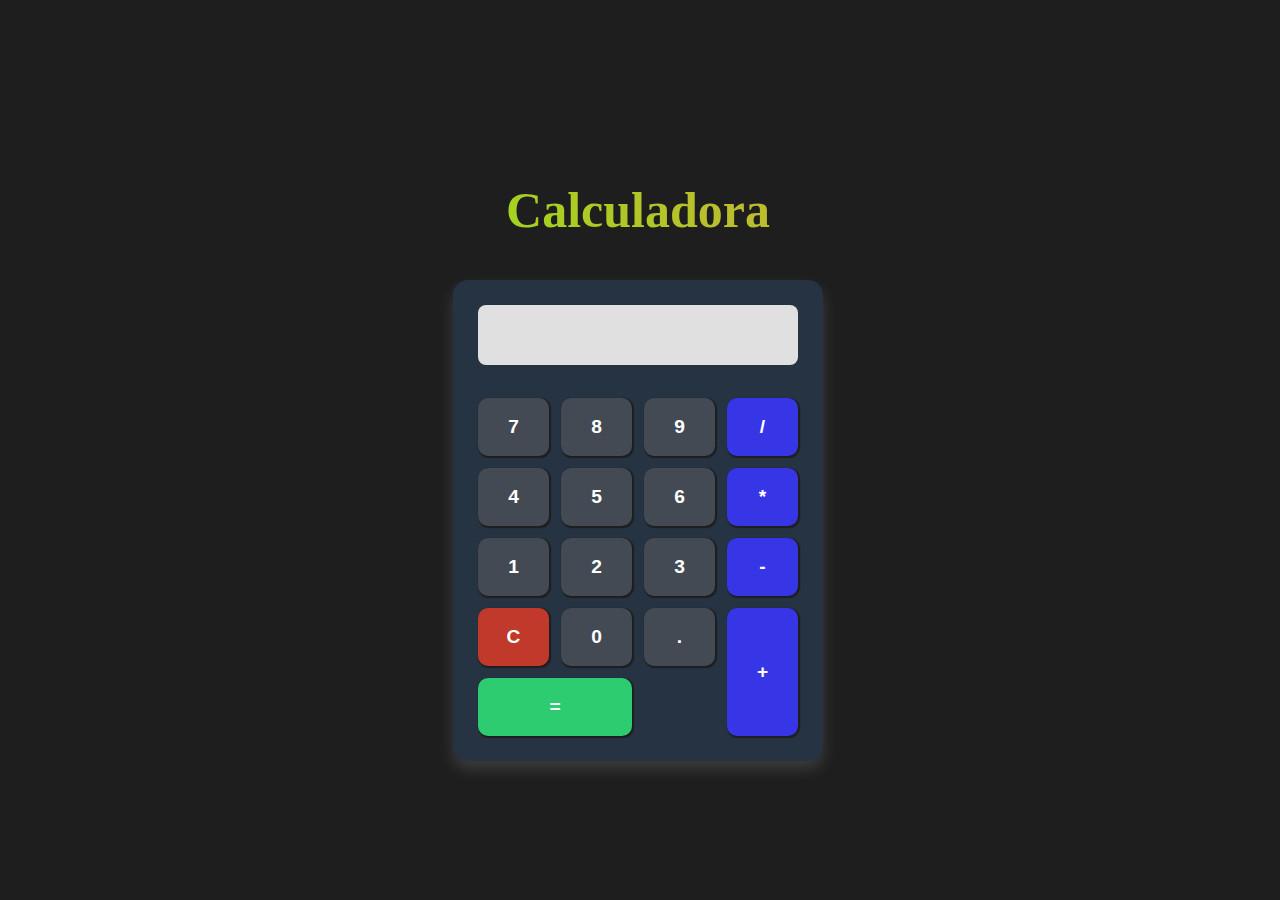
<file: index.html>
<!DOCTYPE html>
<html lang="es">
<head>
    <meta charset="UTF-8">
    <meta name="viewport" content="width=device-width, initial-scale=1.0">
    <title>Calculadora</title>
    <link rel="stylesheet" href="assets/css/index.css">
</head>
<body>
  <div>
  <h2 class="titulo">Calculadora</h2>
    <div class="calculadora">
        <input type="text" id="pantalla" disabled value="">
        <div class="botones">
          
          <button onclick="appendNumber('7')">7</button>
          <button onclick="appendNumber('8')">8</button>
          <button onclick="appendNumber('9')">9</button>
          <button onclick="setOperation('/')" class="operador">/</button>

          <button onclick="appendNumber('4')">4</button>
          <button onclick="appendNumber('5')">5</button>
          <button onclick="appendNumber('6')">6</button>
          <button onclick="setOperation('*')" class="operador">*</button>

          <button onclick="appendNumber('1')">1</button>
          <button onclick="appendNumber('2')">2</button>
          <button onclick="appendNumber('3')">3</button>
          <button onclick="setOperation('-')" class="operador">-</button>

          <button onclick="clear()" id="clear">C</button>
          <button onclick="appendNumber('0')">0</button>
          <button onclick="appendNumber('.')">.</button>
          <button onclick="setOperation ('+')" id="r" class="operador">+</button>

          <button onclick="igual()" id="igual">=</button >
        </div>
    </div>
    </div>
      <script src="assets/js/index.js"></script>
      
</body>
</html>
&nbsp
</file>
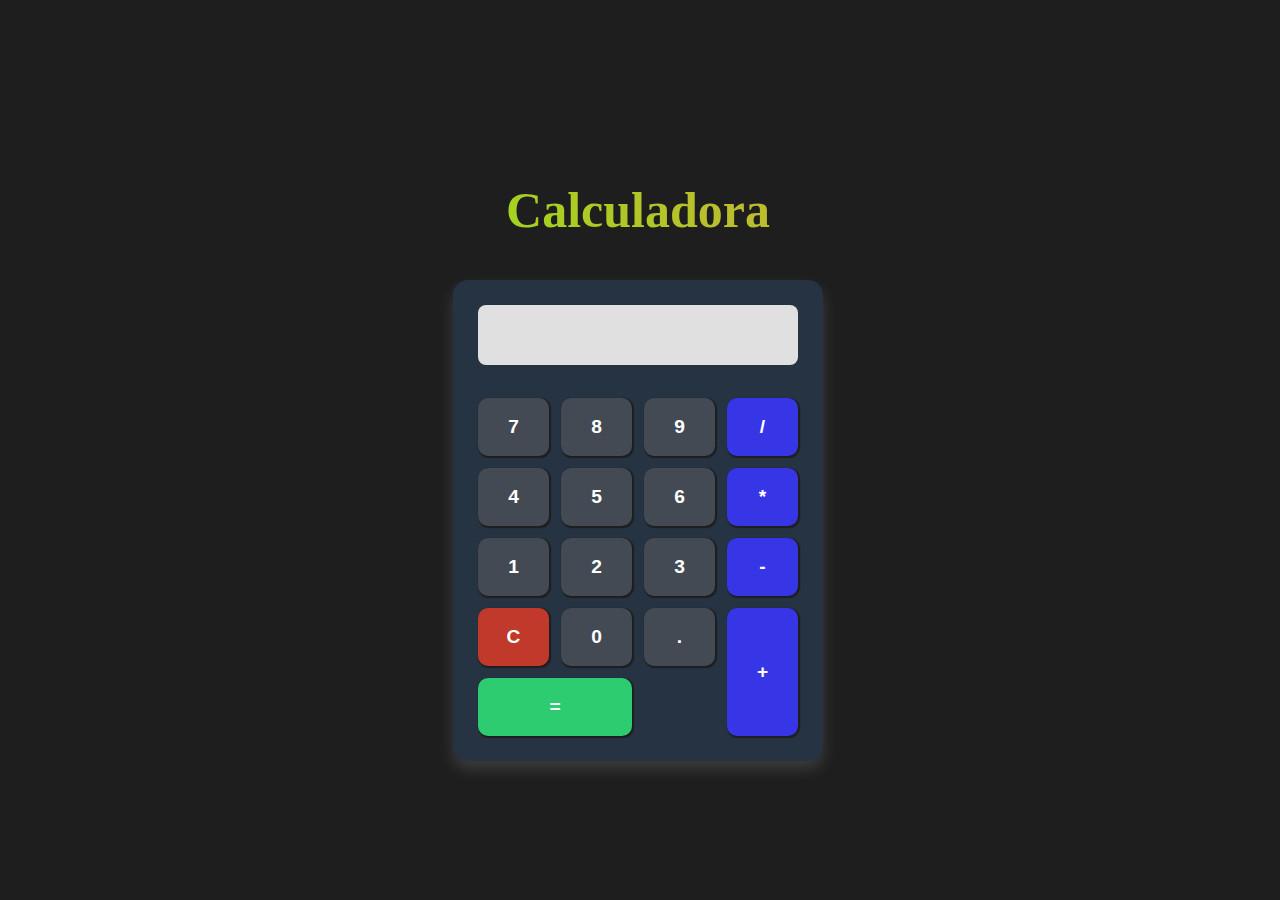
<file: assets/index.html>
<!DOCTYPE html>
<html lang="es">
<head>
    <meta charset="UTF-8">
    <meta name="viewport" content="width=device-width, initial-scale=1.0">
    <title>Calculadora</title>
    <link rel="stylesheet" href="/assets/css/index.css">
</head>
<body>
  <div>
  <h2 class="titulo">Calculadora</h2>
    <div class="calculadora">
        <input type="text" id="pantalla" disabled value="">
        <div class="botones">
          
          <button onclick="appendNumber('7')">7</button>
          <button onclick="appendNumber('8')">8</button>
          <button onclick="appendNumber('9')">9</button>
          <button onclick="setOperation('/')" class="operador">/</button>

          <button onclick="appendNumber('4')">4</button>
          <button onclick="appendNumber('5')">5</button>
          <button onclick="appendNumber('6')">6</button>
          <button onclick="setOperation('*')" class="operador">*</button>

          <button onclick="appendNumber('1')">1</button>
          <button onclick="appendNumber('2')">2</button>
          <button onclick="appendNumber('3')">3</button>
          <button onclick="setOperation('-')" class="operador">-</button>

          <button onclick="clear()" id="clear">C</button>
          <button onclick="appendNumber('0')">0</button>
          <button onclick="appendNumber('.')">.</button>
          <button onclick="setOperation ('+')" id="r" class="operador">+</button>

          <button onclick="igual()" id="igual">=</button >
        </div>
    </div>
    </div>
      <script src="/assets/js/index.js"></script>
      
</body>
</html>
&nbsp
</file>
<file: assets/css/index.css>
body {
    display: flex;
    justify-content: center;
    align-items: center;
    min-height: 100vh; 
    background-color: #1f1e1e; 
    background-size: cover;
    background-repeat: no-repeat; 
    margin: 0; 
    padding: 20px; 
    box-sizing: border-box; 
}

.calculadora {
    background-color: #253342; 
    padding: 25px; 
    border-radius: 15px; 
    box-shadow: 0 8px 15px rgba(183, 180, 180, 0.2); 
    width: 320px; 
    max-width: 95%; 
}

.botones {
    display: grid;
    grid-template-columns: repeat(4, 1fr);
    gap: 12px; 
    margin-top: 15px; 
}

input {
    border-radius: 8px;
    background-color: #e0e0e0; 
    height: 60px; 
    margin-bottom: 18px;
    text-align: right;
    overflow: hidden;
    width: 100%;
    border: none;
    padding-right: 15px; 
    font-size: 1.5em; 
    box-sizing: border-box; 
}

button {
    background-color: #434a54; 
    border: none;
    border-radius: 10px;
    cursor: pointer;
    transition: background-color 0.3s ease; 
    padding: 18px; 
    color: #fff; 
    font-size: 1.2em; 
    font-weight: bold; 
    box-shadow: #1f1d1d 1px 1px 1px 1px ; 
}

button:hover {
    background-color: #5c6a79; 
    
}

#clear {
    background-color: #c0392b; 
}

#clear:hover {
    background-color: #e74c3c;
}


#igual {
    background-color: #2ecc71; 
    grid-column: span 2;
}

#igual:hover {
    background-color: #27ae60;
}

#r {
    grid-row: span 2;
}
.op {
    background-color: #27ae60;
}
.operador{
    background-color: rgb(54, 54, 230);
}
.operador:hover{
    background-color:  rgb(80, 80, 230); ;
}
.titulo{
    text-align: center;
    justify-content: center;
    justify-items: center;
    align-items: center;
    font-size: 50px;

   
    background: linear-gradient(
        45deg,
        rgb(139, 233, 16),
        rgb(224, 156, 68),
        rgb(53, 53, 243)
    );
    animation: fluido 10s ease-in-out infinite;
    color: transparent;
    background-size: 400% 400%;
    -webkit-background-clip: text;
    

}
@keyframes fluido {
    0%{ background-position: 0% 100%;}
    50%{ background-position: 100% 50%;}
    100%{background-position: 10% 0%;}
   
}
</file>
